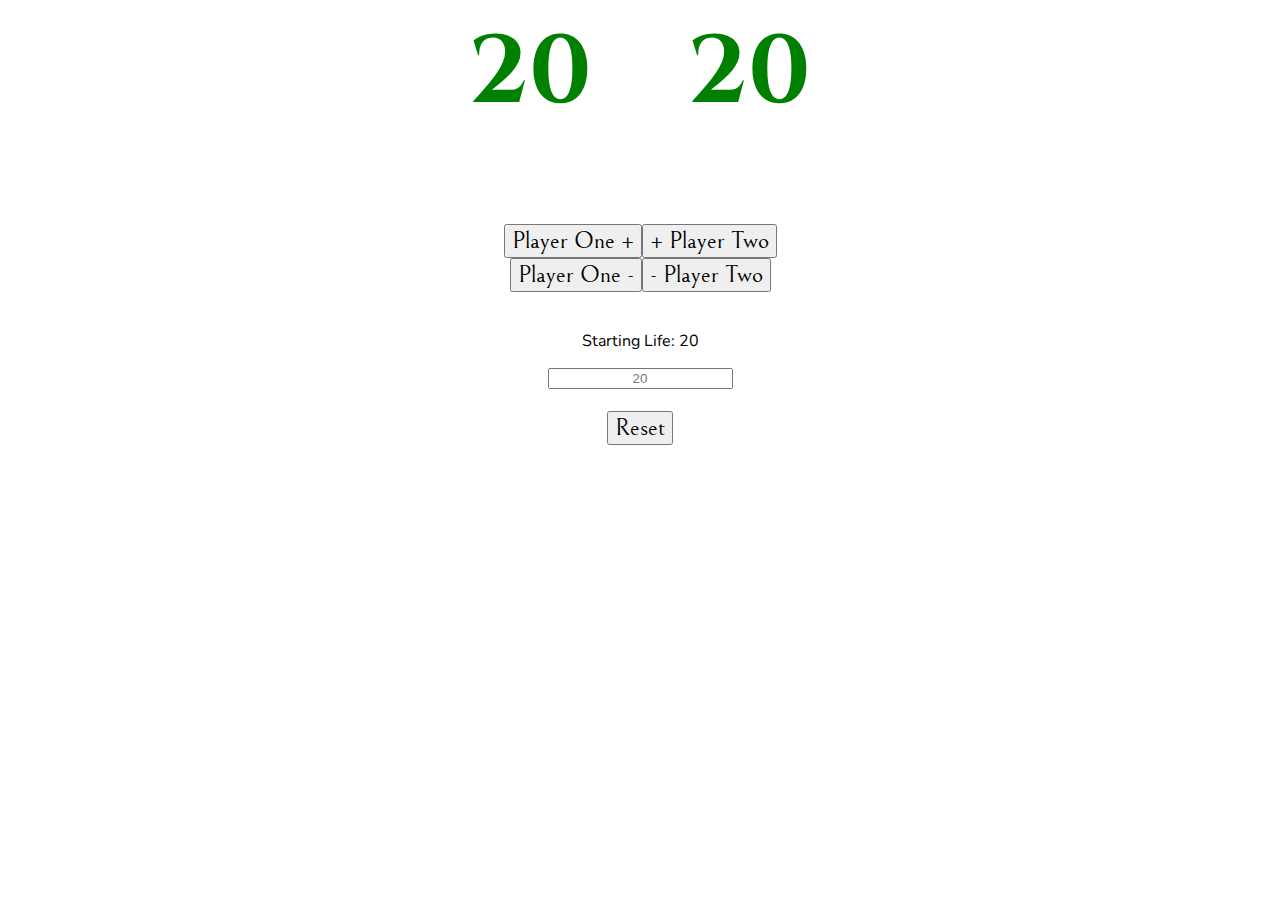
<file: index.html>
<html class="no-js">
    <head>
        <meta charset="utf-8">
        <meta http-equiv="X-UA-Compatible" content="IE=edge">
        <title>LifeCount</title>
        <meta name="description" content="">
        <meta name="viewport" content="width=device-width, initial-scale=1"maximum-scale=1, user-scalable=0">
        <link rel="stylesheet" href="score.css">
        <link href="https://fonts.googleapis.com/css?family=Bellefair|Cinzel|Indie+Flower|Nunito:400,700,700i|Rock+Salt|Shadows+Into+Light" rel="stylesheet">
    </head>
    <body>
<h1><span class="life" id="p1Life">20</span>&nbsp;&nbsp;&nbsp;&nbsp;<span class="life" id="p2Life">20</span></h1>
<br>
<table>
    <tr>
<button class="nozoom" id="p1Up">Player One +</button>
<button class="nozoom" id="p2Up">+ Player Two</button>
    </tr>
    <br>
    <tr>
<button class="nozoom" id="p1Down">Player One -</button>
<button class="nozoom" id="p2Down">-  Player Two</button>
    </tr>
    <br><br>
    <p>Starting Life: <span>20</span></p>
<input id="startingLife" type="tel" name="Starting Life" placeholder="20" maxlength="2">
<br><br>
<button id="reset">Reset</button>
    <script src="https://ajax.googleapis.com/ajax/libs/jquery/3.2.1/jquery.min.js"></script>
    <script type="text/javascript" src="score.js"></script>
   </body>
</html>
</file>
<file: score.css>
*{
    box-sizing:border-box;
}

h1{color:green;
font-family:Cinzel;
text-align:center;
font-size:6em;
}

 /* #p1life{
padding-left:20%;
}

#p2life{
padding-right:20%;
}  */

h2{
    font-family:Rock Salt;
    font-size:1.4em;
}

 body{
     /* padding-top:8%;  */
     text-align:center; 
    font-family:Nunito;
 
    background-size: 100% 100%;
}


input{
    text-align:center;
}

button{
    font-size:1.5em;
    font-family:Bellefair;
}

.loser{
    color:red;
}
</file>
